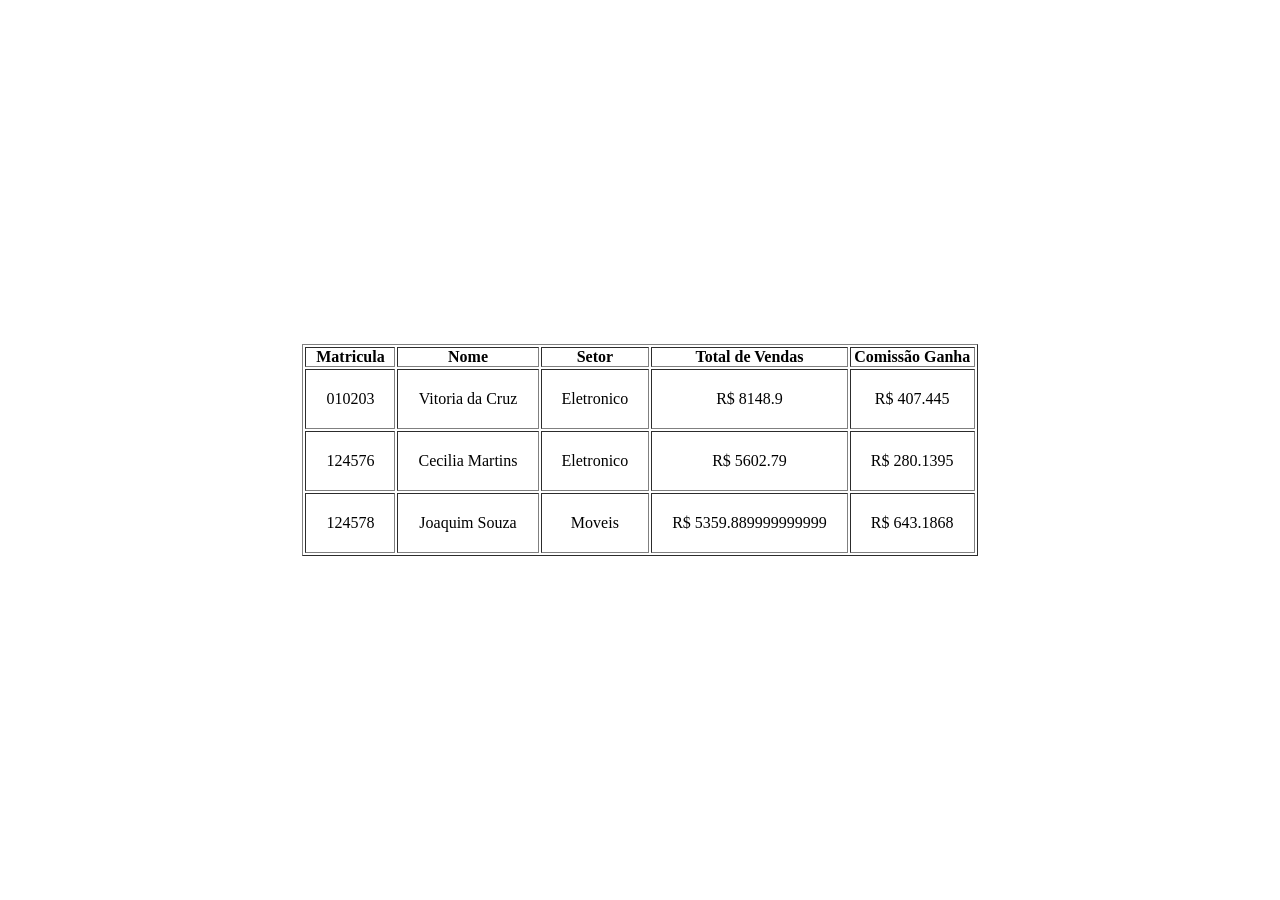
<file: Aula005/index.html>
<!DOCTYPE html>
<html lang="en">
  <head>
    <meta charset="UTF-8" />
    <meta http-equiv="X-UA-Compatible" content="IE=edge" />
    <meta name="viewport" content="width=device-width, initial-scale=1.0" />
    <script defer src="./script.js"></script>
    <link rel="stylesheet" href="./style.css" />
    <title>Document</title>
  </head>
  <body>
    <table border="1">
      <thead>
        <tr>
          <th>Matricula</th>
          <th>Nome</th>
          <th>Setor</th>
          <th>Total de Vendas</th>
          <th>Comissão Ganha</th>
        </tr>
      </thead>
      <tbody>
        <tr>
          <td id="func1mat"></td>
          <td id="func1nome"></td>
          <td id="func1setor"></td>
          <td id="func1tot"></td>
          <td id="func1com"></td>
        </tr>
        <tr>
          <td id="func2mat"></td>
          <td id="func2nome"></td>
          <td id="func2setor"></td>
          <td id="func2tot"></td>
          <td id="func2com"></td>
        </tr>
        <tr>
          <td id="func3mat"></td>
          <td id="func3nome"></td>
          <td id="func3setor"></td>
          <td id="func3tot"></td>
          <td id="func3com"></td>
        </tr>
      </tbody>
    </table>
  </body>
</html>
</file>
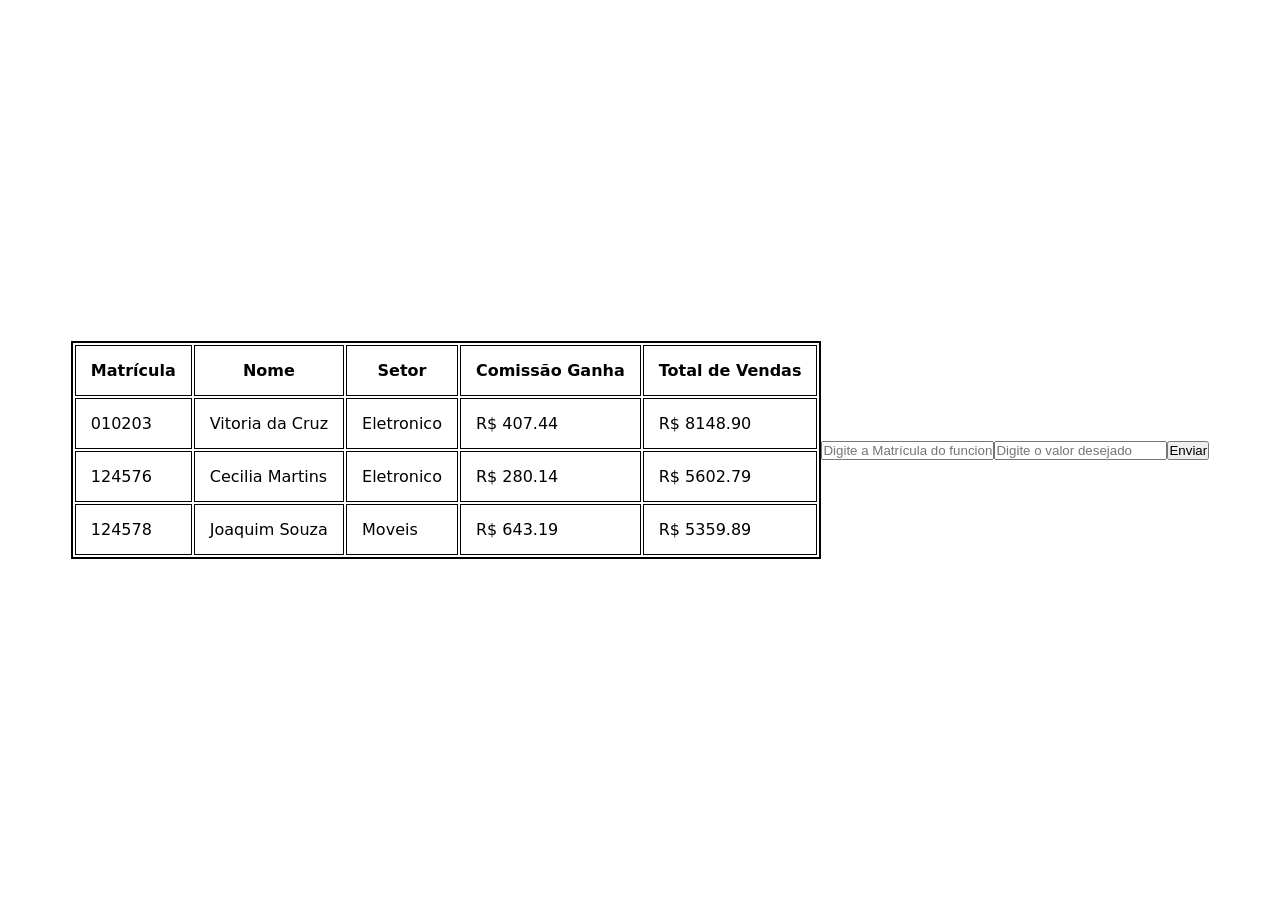
<file: Aula005t2/index.html>
<!DOCTYPE html>
<html lang="en">
  <head>
    <meta charset="UTF-8" />
    <meta http-equiv="X-UA-Compatible" content="IE=edge" />
    <meta name="viewport" content="width=device-width, initial-scale=1.0" />
    <link rel="stylesheet" href="./style.css" />
    <title>Document</title>
  </head>
  <body>
    <table>
      <thead>
        <tr>
          <th>Matrícula</th>
          <th>Nome</th>
          <th>Setor</th>
          <th>Comissão Ganha</th>
          <th>Total de Vendas</th>
        </tr>
      </thead>
      <tbody id="tabela-principal"></tbody>
    </table>

    <input
      type="text"
      id="mat"
      placeholder="Digite a Matrícula do funcionario"
    />
    <input type="text" id="valor" placeholder="Digite o valor desejado" />
    <button type="submit">Enviar</button>

    <script src="./script.js"></script>
  </body>
</html>
</file>
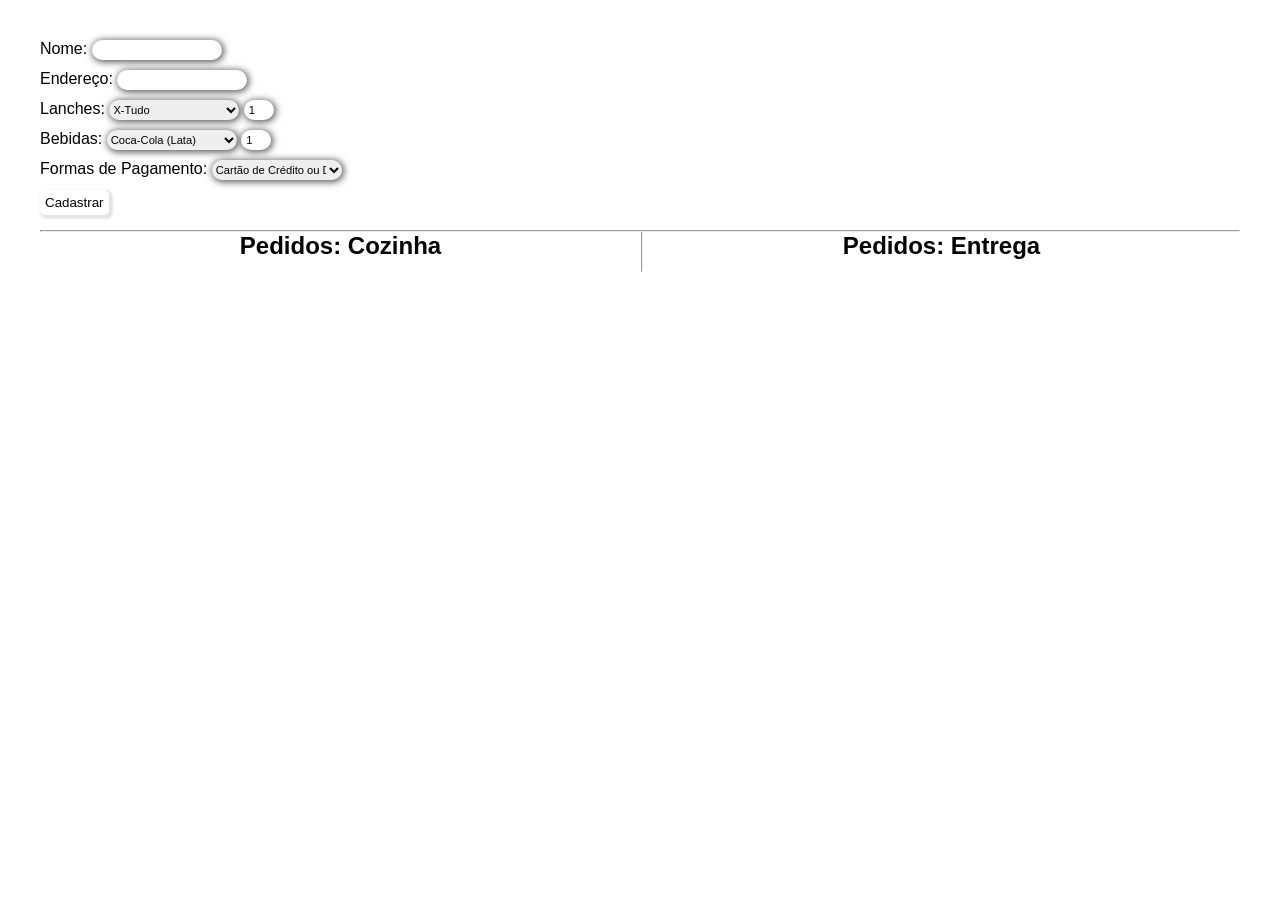
<file: Aula006/index.html>
<!DOCTYPE html>
<html lang="pt-br">
  <head>
    <meta charset="UTF-8" />
    <meta http-equiv="X-UA-Compatible" content="IE=edge" />
    <meta name="viewport" content="width=device-width, initial-scale=1.0" />
    <link rel="stylesheet" href="./style.css" />
    <title>Document</title>
  </head>
  <body>
    <div class="dados">
      <div>
        <label for="id-nome">Nome:</label>
        <input type="text" id="id-nome" />
      </div>
      <div>
        <label for="id-endereco">Endereço:</label>
        <input type="text" id="id-endereco" />
      </div>
      <div>
        <label for="id-lanche">Lanches:</label>
        <select name="lanches" id="id-lanche">
          <option value="X-Tudo">X-Tudo</option>
          <option value="X-Burguer">X-Burguer</option>
          <option value="X-Salada">X-Salada</option>
          <option value="X-Tijolo">X-Tijolo</option>
          <option value="X-Paredao">X-Paredao</option>
          <option value="X-Corrida">X-Corrida</option>
          <option value="X-Bacon">X-Bacon</option>
          <option value="X-Laje">X-Laje</option>
          <option value="X-Krok">X-Krok</option>
        </select>
        <input type="number" placeholder="Qtd" class="qtd" value="1" min="1" id="qlan">
      </div>
      <div>
        <label for="id-bebida">Bebidas:</label>
        <select name="bebidas" id="id-bebida">
          <option value="Coca-Cola (Lata)">Coca-Cola (Lata)</option>
          <option value="Guarana (2L)">Guarana (2L)</option>
          <option value="H2O">H2O</option>
          <option value="Sprite">Sprite</option>
          <option value="Mogi">Mogi</option>
          <option value="Schweppes">Schweppes</option>
        </select>
        <input type="number" placeholder="Qtd" class="qtd" value="1" min="1" id="qbeb">
      </div>
      <div>
        <label for="id-pagamento">Formas de Pagamento:</label>
        <select name="pagamentos" id="id-pagamento">
          <option value="Cartão de Crédito ou Débito">
            Cartão de Crédito ou Débito
          </option>
          <option value="Dinheiro">Dinheiro</option>
          <option value="Pix">Pix</option>
        </select>
      </div>
      <button onclick="cadastrar()">Cadastrar</button>
    </div>
    <hr />
    <div class="pedidos">
      <div id="cozinha">
        <h2>Pedidos: Cozinha</h2>
        <div class="card model">
          <p id="nome"></p>
          <p id="endereco"></p>
          <p id="lanche"></p>
          <p id="bebida"></p>
          <p id="pagamento"></p>
          <p id="data"></p>
          <p id="Valor"></p>
          <button>Enviar</button>
        </div>
      </div>
      <hr />
      <div id="entrega">
        <h2>Pedidos: Entrega</h2>
      </div>
    </div>
  </body>
  <script defer src="./script.js"></script>
</html>
</file>
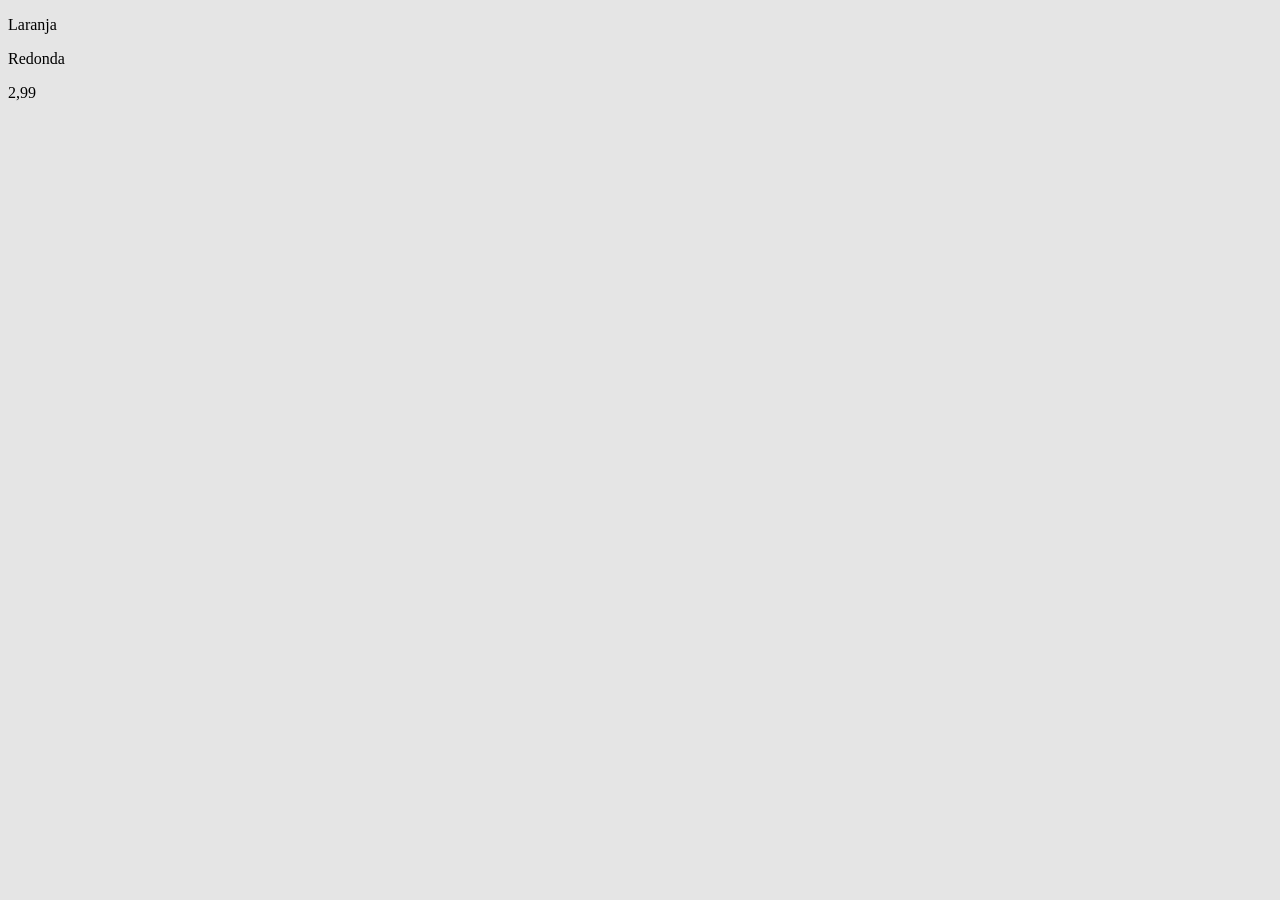
<file: Aula03/index.html>
<!DOCTYPE html>
<html lang="en">
<head>
    <meta charset="UTF-8">
    <meta http-equiv="X-UA-Compatible" content="IE=edge">
    <meta name="viewport" content="width=device-width, initial-scale=1.0">
    <script defer src="./script.js"></script>
    <link rel="stylesheet" href="./style.css">
    <title>Document</title>
</head>
<body class="light">
    <!-- <h1 id="titulo" class="texto">Texto Teste</h1>
    <h1>Um titulo</h1>
    <p class="texto teste">Mais um texto</p> -->
    <!-- <p id="nome">Fulano</p>
    <p id="endereco">Rua da saldade</p>
    <p id="telefone">19980506979</p>
    <p id="nascimento">10/10/1910</p> -->

    <p id="nome">Maçã</p>
    <p id="descricao">Doce</p>
    <p id="valor">1,99</p>

</body>
</html>
</file>
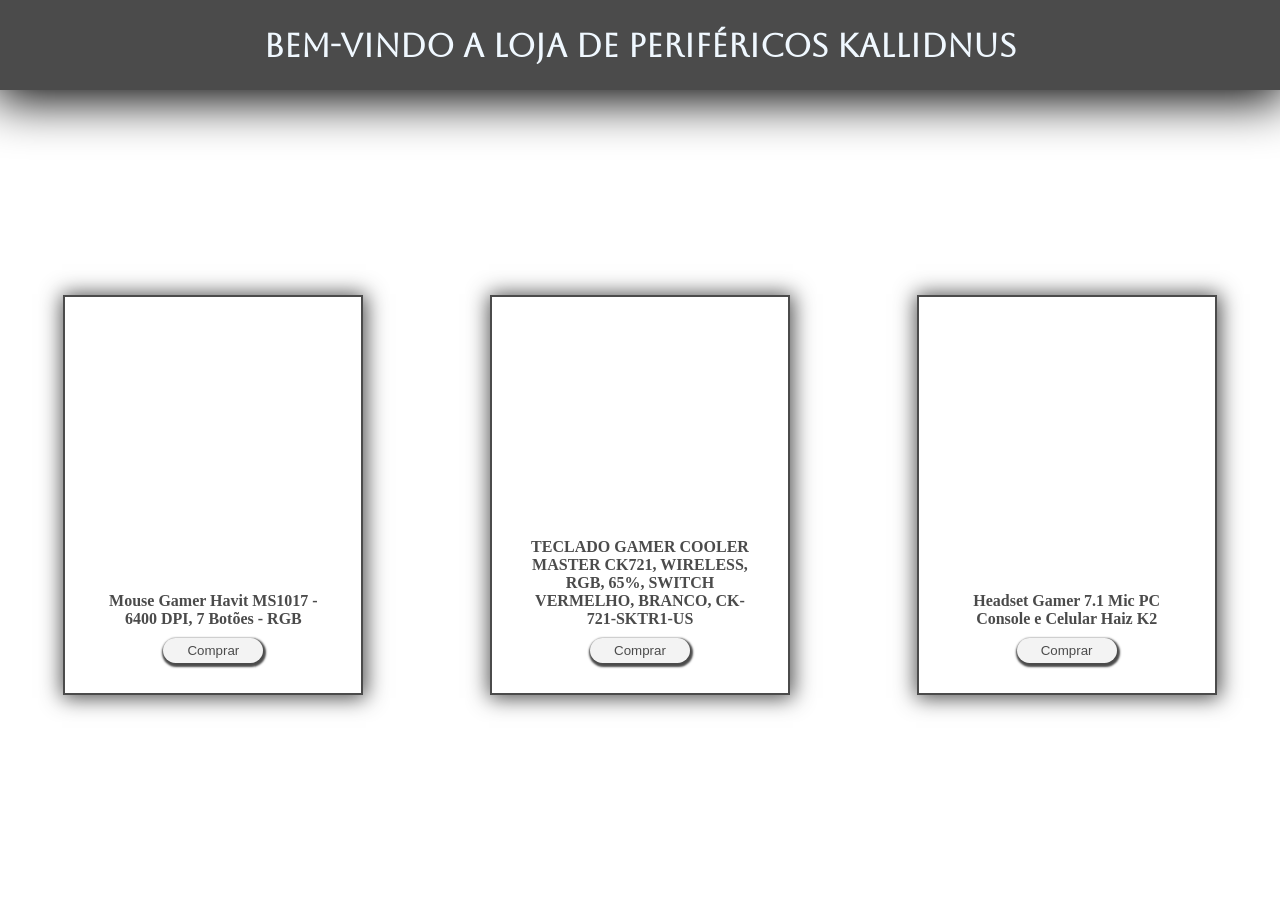
<file: Aula003/ex001/index.html>
<!DOCTYPE html>
<html lang="en">
  <head>
    <meta charset="UTF-8" />
    <meta http-equiv="X-UA-Compatible" content="IE=edge" />
    <meta name="viewport" content="width=device-width, initial-scale=1.0" />
    <script defer src="./script.js"></script>
    <link rel="stylesheet" href="./style.css" />
    <title>Document</title>
  </head>
  <body></body>
</html>
</file>
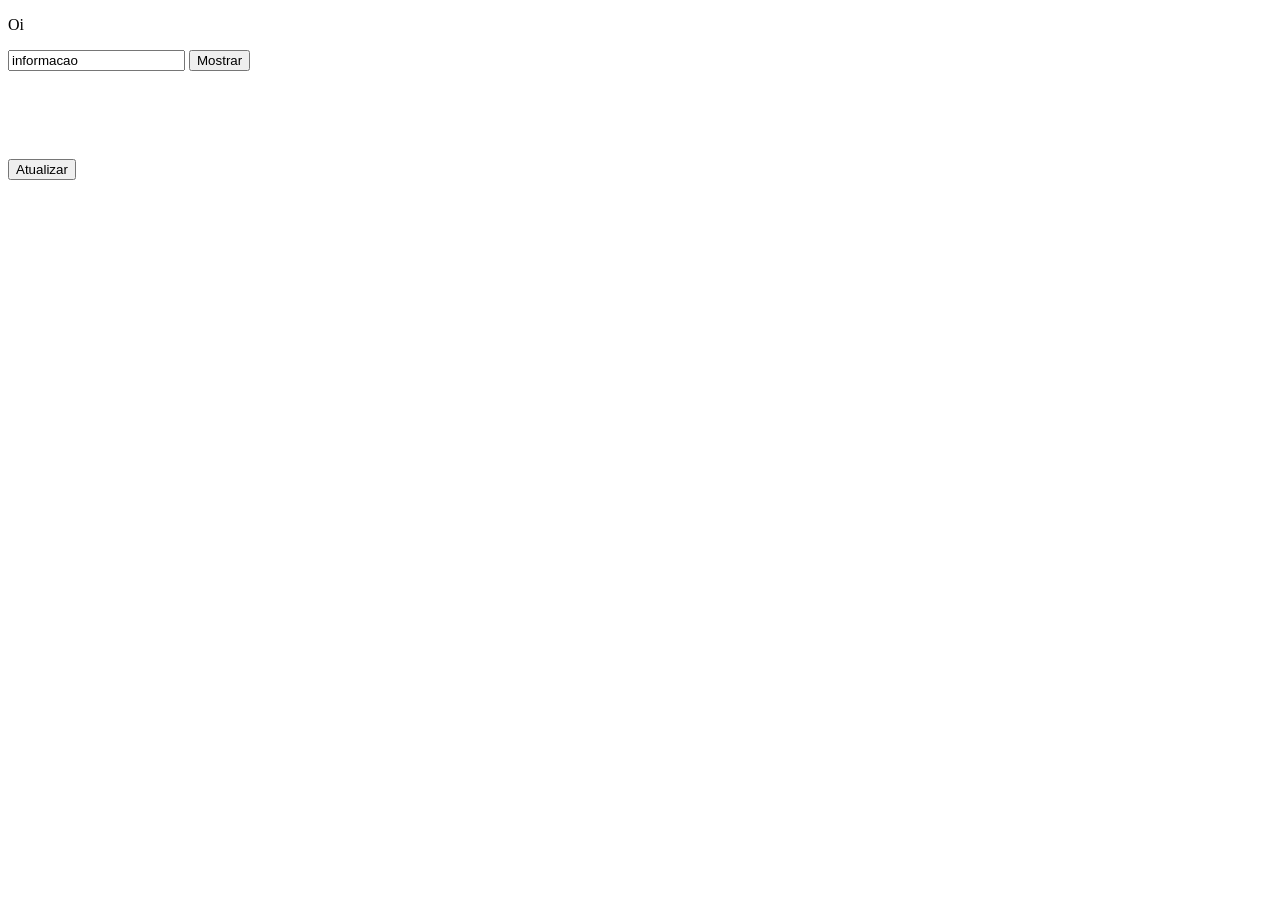
<file: Aula003/pt1/index.html>
<!DOCTYPE html>
<html lang="en">
  <head>
    <meta charset="UTF-8" />
    <meta http-equiv="X-UA-Compatible" content="IE=edge" />
    <meta name="viewport" content="width=device-width, initial-scale=1.0" />
    <script defer src="./script.js"></script>
    <title>Document</title>
  </head>
  <body>
    <p>Oi</p>
    <input type="text" id="nome" value="informacao">
    <button onclick="mostrarNome()">Mostrar</button>
    <br>
    <br>
    <br>
    <br>
    <img id="foto">
    <p id="descricao"></p>
    <button onclick="atualizarDados()">Atualizar</button>
  </body>
</html>
</file>
<file: Aula005/style.css>
*{
  padding: 0;
  margin: 0;
  box-sizing: border-box;
  list-style: none;
}
body{
  width: 100vw;
  height: 100vh;
  display: flex;
  justify-content: center;
  align-items: center;
}
table td{
  padding: 20px;
  text-align: center;
}
</file>
<file: Aula005t2/style.css>
* {
  margin: 0;
  padding: 0;
  box-sizing: border-box;
}
body {
  width: 100vw;
  height: 100vh;
  display: flex;
  justify-content: center;
  align-items: center;
}
table{
  border: 2px solid black;
}
td,
th {
  border: 1px solid #000;
  font-family: system-ui, -apple-system, BlinkMacSystemFont, 'Segoe UI', Roboto, Oxygen, Ubuntu, Cantarell, 'Open Sans', 'Helvetica Neue', sans-serif;
  padding: 15px;
}
</file>
<file: Aula006/style.css>
* {
  margin: 0;
  padding: 0;
  box-sizing: border-box;
  font-family: Arial, Helvetica, sans-serif;
}
.qtd {
  width: 30px;
}
input {
  font-size: 0.7rem;
  width: 130px;
  height: 20px;
  padding-left: 5px;
  outline: none;
  border: none;
  border-radius: 15px;
  box-shadow: 1px 1px 7px 1px rgb(87, 87, 87);
}
select {
  font-size: 0.7rem;
  width: 130px;
  height: 20px;
  outline: none;
  border: none;
  border-radius: 15px;
  box-shadow: 1px 1px 7px 1px rgb(87, 87, 87);
}
body {
  width: 100vw;
  padding: 40px;
}
.model {
  display: none;
}
.dados div {
  margin-bottom: 10px;
}
.dados input {
  outline: none;
}
button {
  padding: 5px;
  border-radius: 5px;
  margin-bottom: 15px;
  border: none;
  background-color: #fff;
  box-shadow: 2px 2px 2px 2px #e5e5e5;
}
button:hover {
  cursor: pointer;
  background-color: #a5a5a57c;
}
.pedidos {
  width: 100%;
  display: flex;
  justify-content: space-evenly;
}
h2 {
  height: 40px;
}
#cozinha p,
#entrega p {
  margin-bottom: 10px;
}
</file>
<file: Aula03/style.css>
.light{
    background-color: #e5e5e5;
}
.light h1{
    color: rgb(49, 49, 49);
}
.dark{
    background-color: #353535;
}
.dark h1{
    color: #e5e5e5;
}
.n1{
    color: red;
}
</file>
<file: Aula003/ex001/style.css>
@import url('https://fonts.googleapis.com/css2?family=Aboreto&display=swap');


* {
  margin: 0;
  padding: 0;
  box-sizing: border-box;
}
body{
  width: 100vw;
  height: 100vh;
}
.header1 {
  width: 100vw;
  height: 10%;
  background-color: rgba(0, 0, 0, 0.705);
  box-shadow: 0px 5px 50px 5px black;
  display: flex;
  justify-content: center;
  align-items: center;
}
.header1 p {
  font-size: 2rem;
  font-weight: bold;
  color: aliceblue;
  font-family: 'Aboreto', cursive;
}
.banner {
  background-image: url("");
  width: 300px;
  height: 400px;
  background-size: contain;
  background-repeat: no-repeat;
  display: flex;
  flex-direction: column;
  justify-content: flex-end;
  align-items: center;
  border: 2px solid black;
  box-shadow: 1px 1px 20px 2px black;
  opacity: 0.7;
  padding: 30px;
  text-align: center;
}
.banner:hover {
  opacity: 1;
  cursor: pointer;
}
.botao{
  border:none;
  border-radius: 15px;
  box-shadow: 1px 2px 2px 2px black;
  margin-top: 10px;
  cursor: pointer;
  height: 25px;
  width: 100px;
}
.botao:hover{
  background-color: black;
  color: white;
}
p {
  font-size: 1rem;
  font-weight: bold;
}
section {
  display: flex;
  justify-content: space-around;
  width: 100vw;
  height: 90vh;
  align-items: center;
}
</file>
